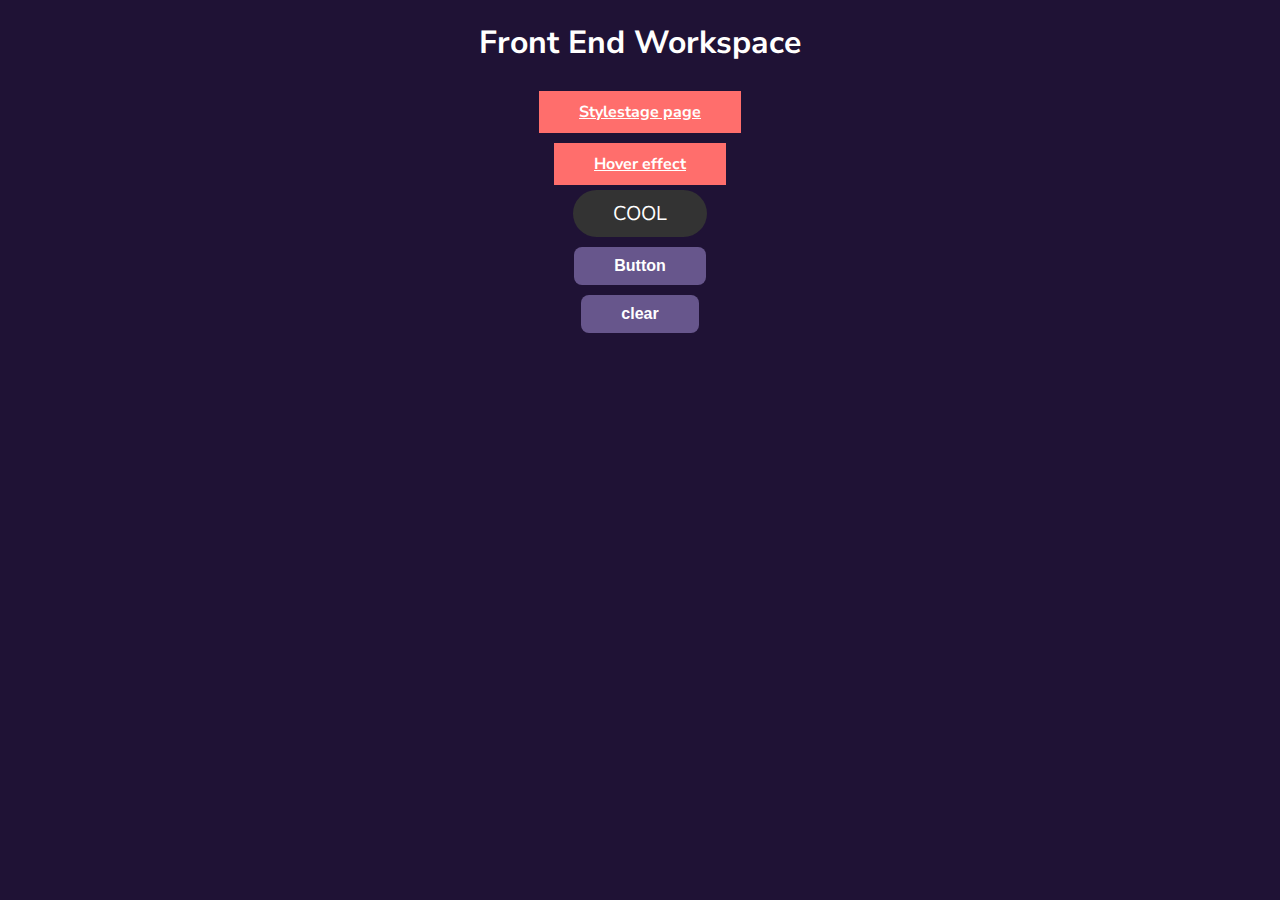
<file: index.html>
<!DOCTYPE html>
<html lang="en">
    <head>
        <meta charset="UTF-8" />
        <meta http-equiv="X-UA-Compatible" content="IE=edge" />
        <meta name="viewport" content="width=device-width, initial-scale=1.0" />
        <link rel="preconnect" href="https://fonts.googleapis.com" />
        <link rel="preconnect" href="https://fonts.gstatic.com" crossorigin />
        <link
            href="https://fonts.googleapis.com/css2?family=Nunito+Sans:wght@200;400;700&display=swap"
            rel="stylesheet"
        />
        <link rel="stylesheet" href="app.css" />
        <script src="app.js" defer></script>
        <title>Front End Workspace</title>
    </head>
    <body>
        <main>
            <h1>Front End Workspace</h1>
            <a class="link" href="stylestage.html">Stylestage page</a>
            <a class="link" href="hovereffect.html">Hover effect</a>

            <div class="dumb">
                <a
                    href="#"
                    data-name="cool stuff here"
                    data-age="28"
                    id="cool-btn"
                    >Cool</a
                >
            </div>
        </main>
        <script src="practice.js" type="module"></script>
    </body>
</html>
</file>
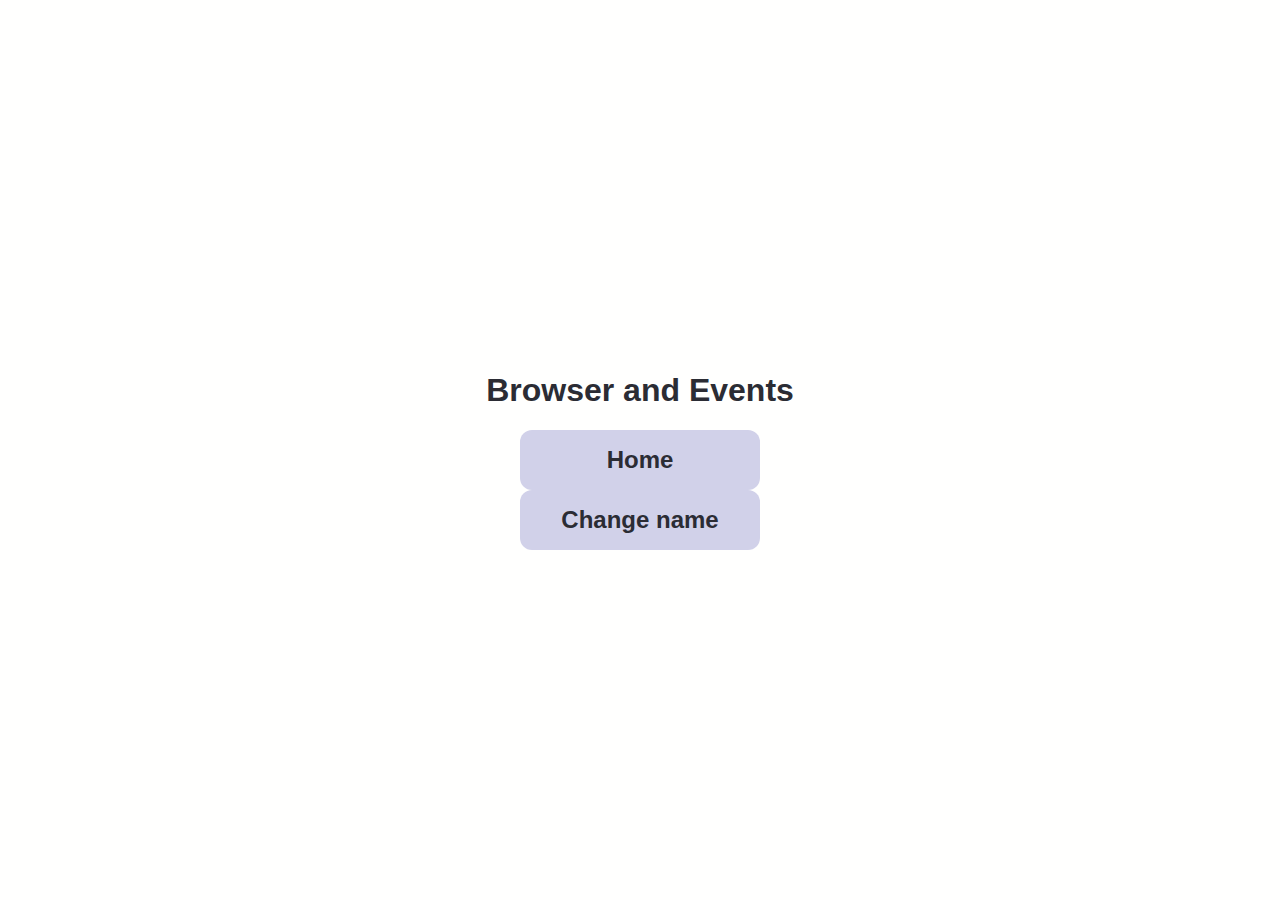
<file: eventspractice.html>
<!DOCTYPE html>
<html lang="en">
    <head>
        <meta charset="UTF-8" />
        <meta http-equiv="X-UA-Compatible" content="IE=edge" />
        <meta name="viewport" content="width=device-width, initial-scale=1.0" />
        <title>Browser and Events</title>
        <link
            href="https://fonts.googleapis.com/css2?family=Nunito+Sans:wght@200;400;700&display=swap"
            rel="stylesheet"
        />
        <style>
            :root {
                --accent: #e45858;
                --accentBg: #d1d1e9;
            }
            * {
                box-sizing: border-box;
            }
            html,
            body {
                margin: 0;
                padding: 0;
                font-size: 16px;
            }
            body {
                font-family: Nunito, sans-serif;
                background-color: #fffffe;
                color: #2b2c34;
                width: 100%;
                height: 100vh;
            }
            main {
                display: flex;
                width: 100%;
                height: 100%;
                align-items: center;
                justify-content: center;
                flex-direction: column;
            }
            a {
                display: block;
                color: #2b2c34;
                text-decoration: none;
                width: 10em;
                height: 2.5em;
                display: flex;
                justify-content: center;
                align-items: center;
                border-radius: 0.5em;
                background: var(--accentBg);
                border: none;
                font-size: 1.5em;
                font-weight: bold;
                transition: color 0.2s ease;
            }
            a:hover {
                color: var(--accent);
            }
        </style>
    </head>
    <body>
        <main>
            <h1>Browser and Events</h1>
            <a href="index.html">Home</a>
            <a href="#" id="change-name">Change name</a>
        </main>
        <script src="browserandevents.js"></script>
    </body>
</html>
</file>
<file: app.css>
:root {
    --black: #1f1235;
    --white: #fffffe;
}
* {
    box-sizing: border-box;
}
html,
body {
    margin: 0;
    padding: 0;
    font-size: 16px;
    font-family: 'Nunito Sans', sans-serif;
    background: var(--black);
    color: var(--white);
}
.link {
    background: #ff6e6c;
    padding: 10px 40px;
    margin: 5px;
    color: var(--white);
    font-weight: bold;
    transition: color 0.25s ease;
}
.link:hover {
    color: var(--black);
}
button {
    background: #67568c;
    color: #fff;
    border: none;
    padding: 10px 40px;
    font-weight: bold;
    font-size: 1em;
    border-radius: 0.5em;
    cursor: pointer;
}
main {
    display: flex;
    justify-content: center;
    align-items: center;
    flex-direction: column;
}
</file>
